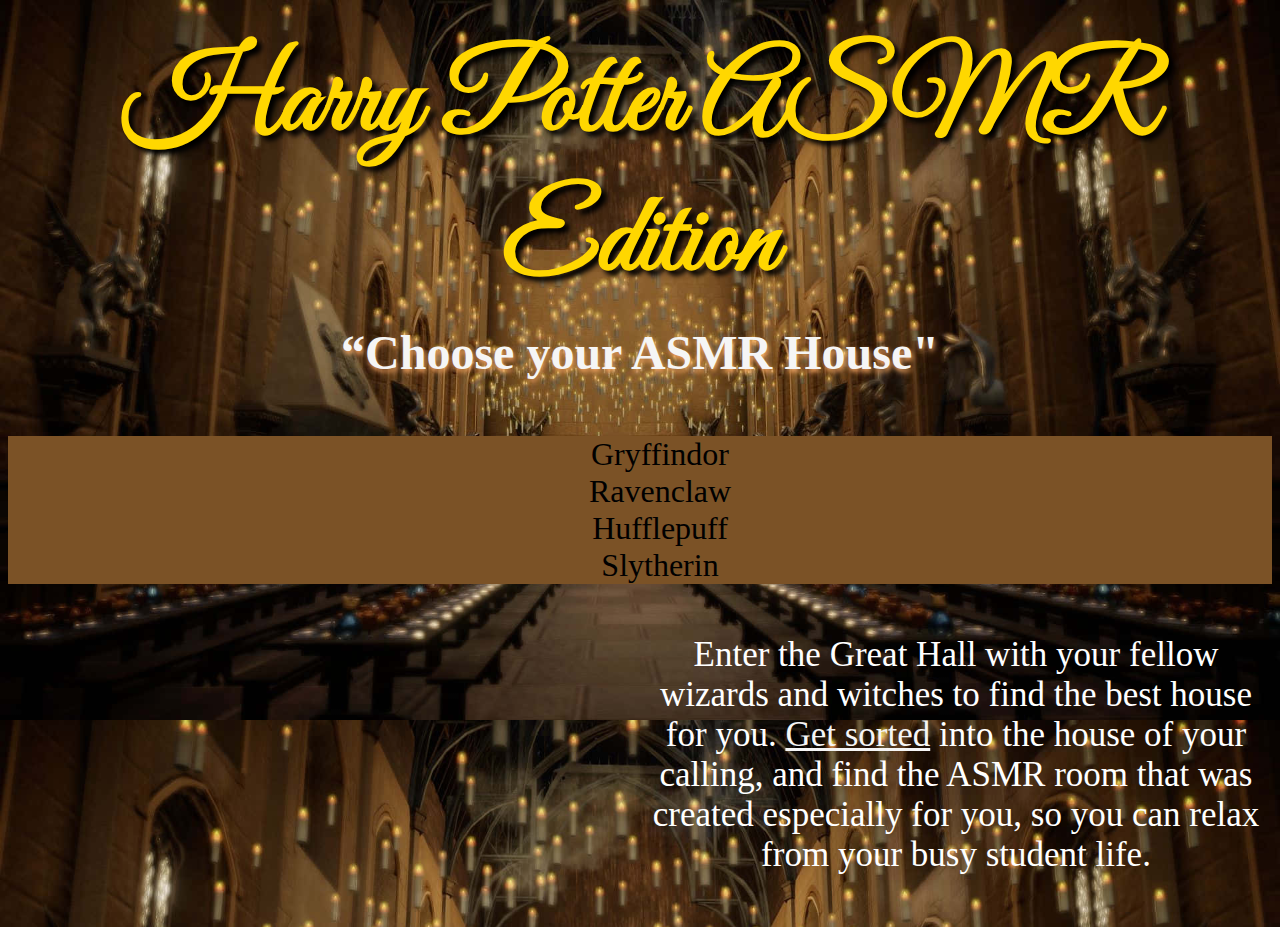
<file: vf2/index.html>
<!DOCTYPE html>
<html>
<head>
	<meta charset="utf-8">
	<meta name="viewport" content="width=device-width, initial-scale=1">
	<link rel="stylesheet" type="text/css" href="./styles/styles.css">
	<link rel="preconnect" href="https://fonts.googleapis.com">
	<link rel="preconnect" href="https://fonts.gstatic.com" crossorigin>
	<link href="https://fonts.googleapis.com/css2?family=Great+Vibes&display=swap" rel="stylesheet">
	<title>Harry Potter ASMR Edition</title>
</head>
<body id="indexbody">
	<header>
		<h1>Harry Potter ASMR Edition</h1>
		<h2>“Choose your ASMR House"</h2>
	</header>
		<main>
			<ul class="homenav">
				<li><a href="pages/gryffindor.html">Gryffindor</a></li>
  				<li><a href="pages/ravenclaw.html">Ravenclaw</a></li>
  				<li><a href="pages/hufflepuff.html">Hufflepuff</a></li>
  				<li><a href="pages/slytherin.html">Slytherin</a></li>
			</ul>
			<div class="wrapper">
			<div><iframe width="560" height="315" src="https://www.youtube.com/embed/_v4cgUVBsi4?si=mXK-1mS1sAuJbMQh" title="YouTube video player" frameborder="0" allow="accelerometer; autoplay; clipboard-write; encrypted-media; gyroscope; picture-in-picture; web-share" allowfullscreen></iframe></div>
			<div><p id="two">Enter the Great Hall with your fellow wizards and witches to find the best house for you. <a href="https://editor.p5js.org/khy2011/full/snrgKaK5E">Get sorted</a> into the house of your calling, and find the ASMR room that was created especially for you, so you can relax from your busy student life.</p><div>
			</div>
		</main>
	</body>
	</html>
</file>
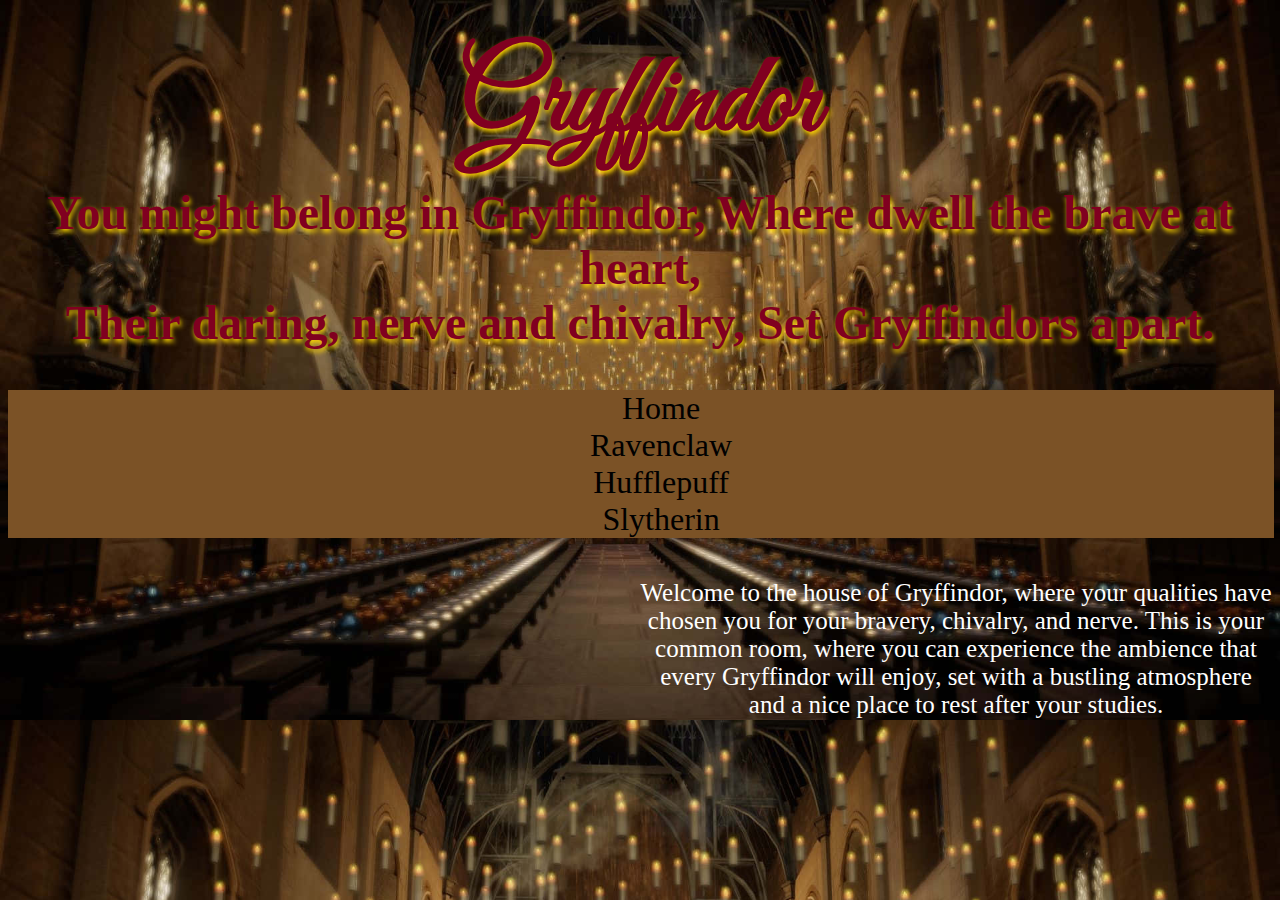
<file: vf2/pages/gryffindor.html>
<!DOCTYPE html>
<html>
<head>
	<meta charset="utf-8">
	<meta name="viewport" content="width=device-width, initial-scale=1">
	<link rel="stylesheet" type="text/css" href="../styles/styles.css">
	<link rel="preconnect" href="https://fonts.googleapis.com">
	<link rel="preconnect" href="https://fonts.gstatic.com" crossorigin>
	<link href="https://fonts.googleapis.com/css2?family=Great+Vibes&display=swap" rel="stylesheet">
	<title>Gryffindor</title>
</head>
<body>
	<header>
	<h1 id="gryfh1">Gryffindor</h1>
	<h2 id="gryfh2">You might belong in Gryffindor, Where dwell the brave at heart, <br> Their daring, nerve and chivalry, Set Gryffindors apart.</h2>
	<ul id="navgryf">
		<a href="../index.html">
			<li>Home</li>
		</a>
		<a href="./Ravenclaw.html">
			<li>Ravenclaw</li>
		</a>
		<a href="./Hufflepuff.html">
			<li>Hufflepuff</li>
		</a>
		<a href="./Slytherin.html">
			<li>Slytherin</li>
		</a>
	</ul>
	</header>
	<main>
	<div class="gryfwrapper">
	<div><iframe width="560" height="315" src="https://www.youtube.com/embed/bbXqJ4s8xTU?si=XDRbOlzgW_RzzCht" title="YouTube video player" frameborder="0" allow="accelerometer; autoplay; clipboard-write; encrypted-media; gyroscope; picture-in-picture; web-share" allowfullscreen></iframe></div>
	<div><p id="gryfintro">Welcome to the house of Gryffindor, where your qualities have chosen you for your bravery, chivalry, and nerve. This is your common room, where you can experience the ambience that every Gryffindor will enjoy, set with a bustling atmosphere and a nice place to rest after your studies.</p></div>
	</div>
	</main>
</body>
</html>
</file>
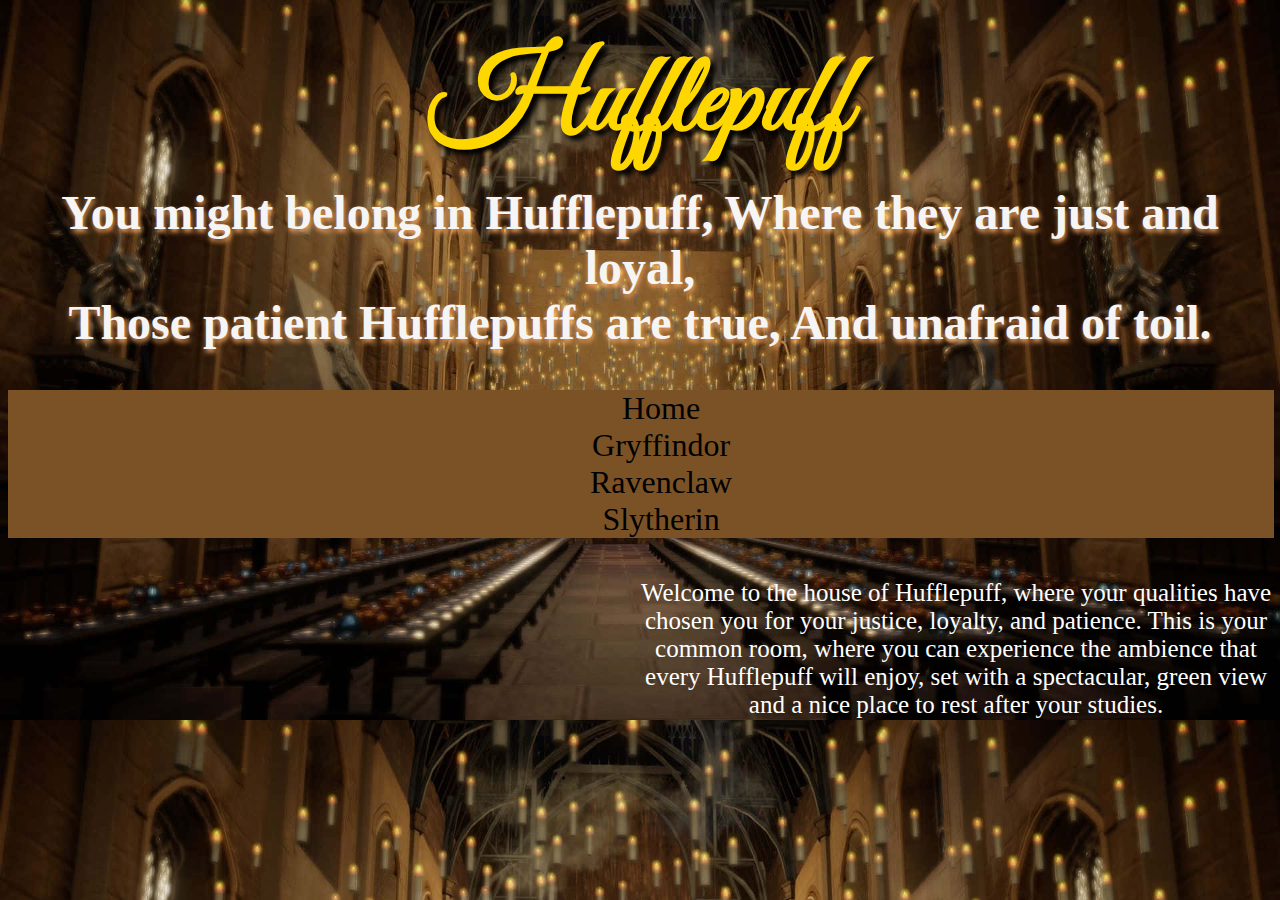
<file: vf2/pages/hufflepuff.html>
<!DOCTYPE html>
<html>
<head>
	<meta charset="utf-8">
	<meta name="viewport" content="width=device-width, initial-scale=1">
	<link rel="stylesheet" type="text/css" href="../styles/styles.css">
	<link rel="preconnect" href="https://fonts.googleapis.com">
	<link rel="preconnect" href="https://fonts.gstatic.com" crossorigin>
	<link href="https://fonts.googleapis.com/css2?family=Great+Vibes&display=swap" rel="stylesheet">
	<title>Hufflepuff</title>
</head>
<body>
	<header>
	<h1 id="huffleh1">Hufflepuff</h1>
	<h2 id="huffleh2">You might belong in Hufflepuff, Where they are just and loyal, <br> Those patient Hufflepuffs are true, And unafraid of toil.</h2>
	<ul id="navhuffle">
		<a href="../index.html">
			<li>Home</li>
		</a>
		<a href="./Gryffindor.html">
			<li>Gryffindor</li>
		</a>
		<a href="./Ravenclaw.html">
			<li>Ravenclaw</li>
		</a>
		<a href="./Slytherin.html">
			<li>Slytherin</li>
		</a>
	</ul>
	</header>
	<main>
	<div class="hufflewrapper">
	<div><iframe width="560" height="315" src="https://www.youtube.com/embed/4boGERQ2Sng?si=bucRyGxCoyNK07A2" title="YouTube video player" frameborder="0" allow="accelerometer; autoplay; clipboard-write; encrypted-media; gyroscope; picture-in-picture; web-share" allowfullscreen></iframe></div>
	<div><p id="gryfintro">Welcome to the house of Hufflepuff, where your qualities have chosen you for your justice, loyalty, and patience. This is your common room, where you can experience the ambience that every Hufflepuff will enjoy, set with a spectacular, green view and a nice place to rest after your studies.</p></div>
	</div>
	</main>
</body>
</html>
</file>
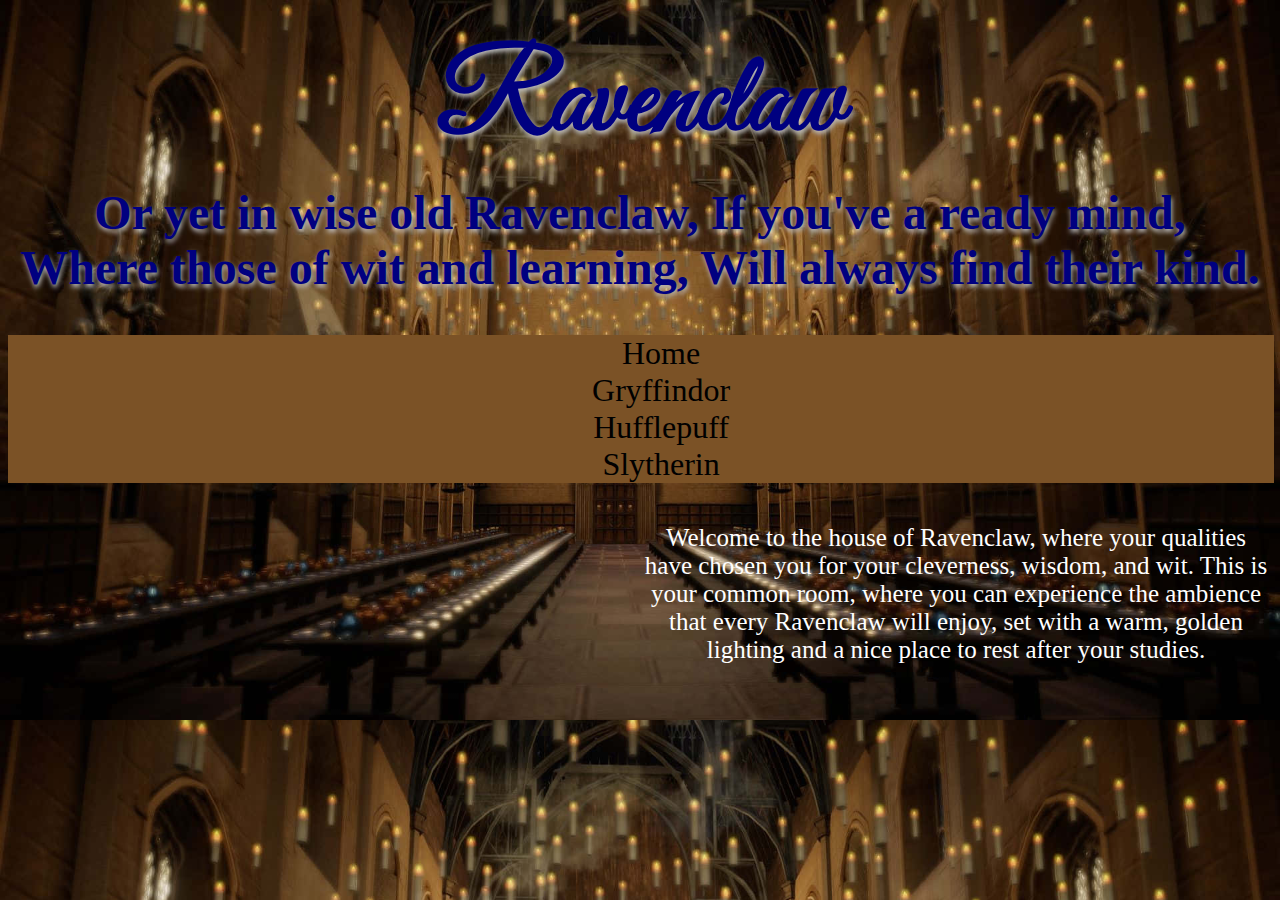
<file: vf2/pages/ravenclaw.html>
<!DOCTYPE html>
<html>
<head>
	<meta charset="utf-8">
	<meta name="viewport" content="width=device-width, initial-scale=1">
	<link rel="stylesheet" type="text/css" href="../styles/styles.css">
	<link rel="preconnect" href="https://fonts.googleapis.com">
	<link rel="preconnect" href="https://fonts.gstatic.com" crossorigin>
	<link href="https://fonts.googleapis.com/css2?family=Great+Vibes&display=swap" rel="stylesheet">
	<title>Ravenclaw</title>
</head>
<body>
	<header>
	<h1 id="ravenh1">Ravenclaw</h1>
	<h2 id="ravenh2">Or yet in wise old Ravenclaw, If you've a ready mind,<br> Where those of wit and learning, Will always find their kind.</h2>
	<ul id="navraven">
		<a href="../index.html">
			<li>Home</li>
		</a>
		<a href="./Gryffindor.html">
			<li>Gryffindor</li>
		</a>
		<a href="./Hufflepuff.html">
			<li>Hufflepuff</li>
		</a>
		<a href="./Slytherin.html">
			<li>Slytherin</li>
		</a>
	</ul>
	</header>
	<main>
	<div class="ravenwrapper">
	<div><iframe width="560" height="315" src="https://www.youtube.com/embed/YLhLQhdlHhU?si=TDB3n-Qmjh6n7Sa4" title="YouTube video player" frameborder="0" allow="accelerometer; autoplay; clipboard-write; encrypted-media; gyroscope; picture-in-picture; web-share" allowfullscreen></iframe></div>
	<div><p id="gryfintro">Welcome to the house of Ravenclaw, where your qualities have chosen you for your cleverness, wisdom, and wit. This is your common room, where you can experience the ambience that every Ravenclaw will enjoy, set with a warm, golden lighting and a nice place to rest after your studies.</p></div>
	</div>
	</main>
</body>
</html>
</file>
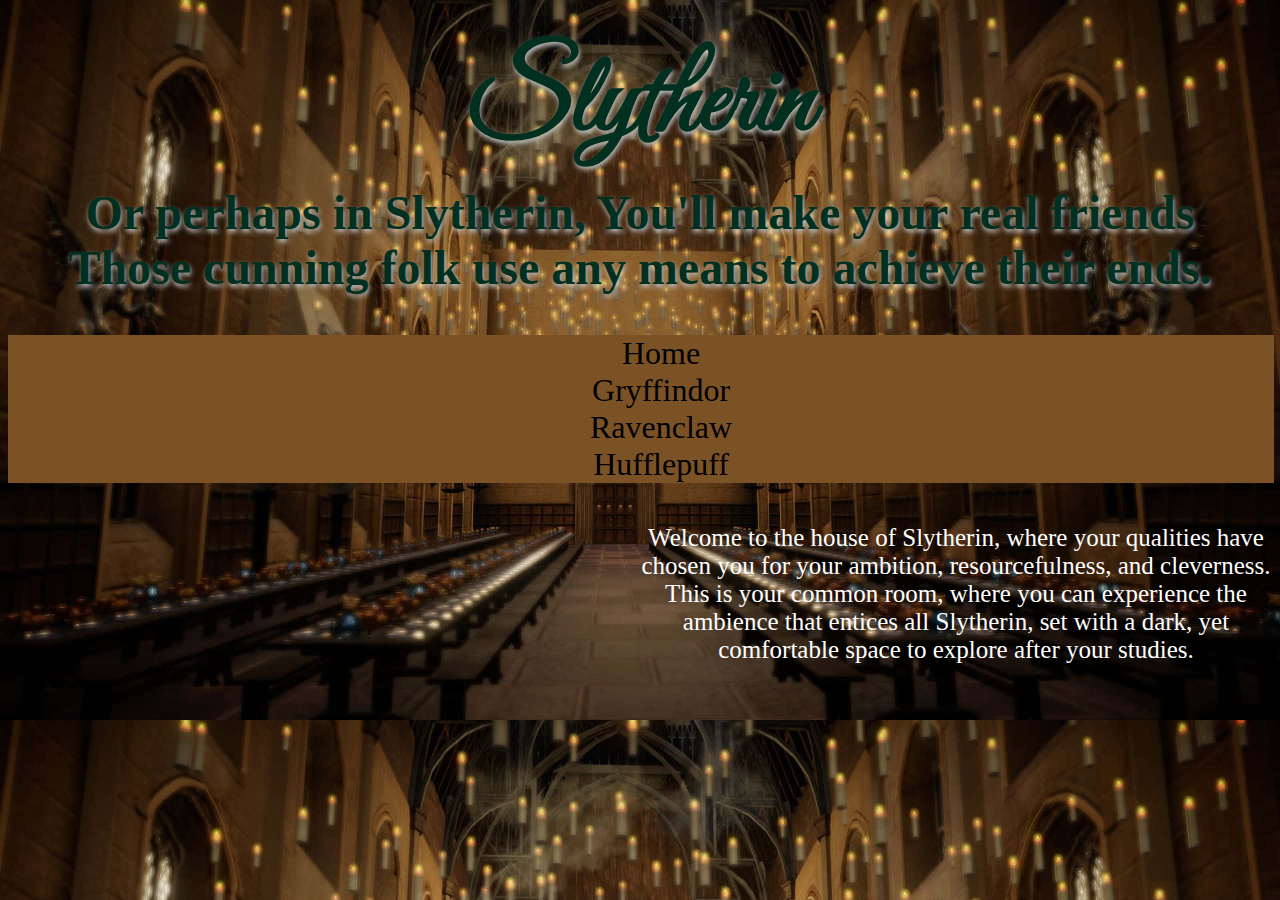
<file: vf2/pages/slytherin.html>
<!DOCTYPE html>
<html>
<head>
	<meta charset="utf-8">
	<meta name="viewport" content="width=device-width, initial-scale=1">
	<link rel="stylesheet" type="text/css" href="../styles/styles.css">
	<link rel="preconnect" href="https://fonts.googleapis.com">
	<link rel="preconnect" href="https://fonts.gstatic.com" crossorigin>
	<link href="https://fonts.googleapis.com/css2?family=Great+Vibes&display=swap" rel="stylesheet">
	<title>Slytherin</title>
</head>
<body>
	<header>
	<h1 id="slyh1">Slytherin</h1>
	<h2 id="slyh2">Or perhaps in Slytherin, You'll make your real friends<br> Those cunning folk use any means to achieve their ends.</h2>
	<ul id="navsly">
		<a href="../index.html">
			<li>Home</li>
		</a>
		<a href="./Gryffindor.html">
			<li>Gryffindor</li>
		</a>
		<a href="./Ravenclaw.html">
			<li>Ravenclaw</li>
		</a>
		<a href="./Hufflepuff.html">
			<li>Hufflepuff</li>
		</a>
	</ul>
	</header>
	<main>
	<div class="slywrapper">
	<div><iframe width="560" height="315" src="https://www.youtube.com/embed/FAGb4k0jgro?si=AYBvwU-IjfMKj9DM" title="YouTube video player" frameborder="0" allow="accelerometer; autoplay; clipboard-write; encrypted-media; gyroscope; picture-in-picture; web-share" allowfullscreen></iframe></div>
	<div><p id="gryfintro">Welcome to the house of Slytherin, where your qualities have chosen you for your ambition, resourcefulness, and cleverness. This is your common room, where you can experience the ambience that entices all Slytherin, set with a dark, yet comfortable space to explore after your studies.</p></div>
	</div>
	</main>
</body>
</html>
</file>
<file: vf2/styles/styles.css>
@font-face{
	font-family: 'Great Vibes', cursive;
	src: url('../fonts/Great_Vibes/.GreatVibes-Regular.ttf');
}

@font-face{
	font-family: 'Ephesis', cursive;
	src: url('../fonts/Ephesis/Ephesis-Regular.ttf');
}

body{
	background-image: url(../images/greathall.jpg);
	background-size: 100%;
}

h1{
	font-family: 'Great Vibes', cursive;
	font-size: 7em;
	color: #FFD700;
	text-shadow: 5px 5px 5px black;
	margin-top: 0.3em;
	text-align: center;
}

h2{
	font-family: 'Ephesis', cursive;
	font-size: 3em;
	color: whitesmoke;
	text-shadow: 1px 3px 5px sandybrown;
	text-align: center;
	position: relative;
	margin-top: -5%;
}

img{
	width: 90%;
	height: auto;
	border: 5px dashed #FFD700;
}

main{
	display: flex;
	flex-wrap: wrap;
}

.homenav{
	display: flex;
	flex: 1;
	justify-content: flex-start;
	flex-direction: column;
	align-items: center;
	list-style: none;
	font-family:'Ephesis', cursive;
	background: #7B5226;
	width: 12em;
}

.homenav a {
  text-decoration: none;
  color: black;
  font-family: 'Ephesis', cursive;
  font-size: 2em;
}

.homenav a:hover {
  color: #F6BE00;
}

.homenav a:active {
  color: lightgoldenrodyellow;
}

#gryfh1{
	color: #800020;
	text-shadow: 1px 3px 5px #FFD700;
}

#gryfh2{
	color: #800020;
	text-shadow: 1px 3px 5px #FFD700;
}

#navgryf{
	display: flex;
	flex: 1;
	justify-content: flex-start;
	flex-direction: column;
	align-items: center;
	list-style: none;
	font-family:'Ephesis', cursive;
	background: #7B5226;
	width: 12em;
}

#navgryf a {
  text-decoration: none;
  color: black;
  font-family: 'Ephesis', cursive;
  font-size: 2em;
}

#navgryf a:hover {
  color: #F6BE00;
}

#navgryf a:active {
  color: lightgoldenrodyellow;
}

#ravenh1{
	color: #000080;
	text-shadow: 1px 3px 5px #C0C0C0;
}

#ravenh2{
	color: #000080;
	text-shadow: 1px 3px 5px #C0C0C0;
}

#navraven{
	display: flex;
	flex: 1;
	justify-content: flex-start;
	flex-direction: column;
	align-items: center;
	list-style: none;
	font-family:'Ephesis', cursive;
	background: #7B5226;
	width: 12em;
}

#navraven a {
  text-decoration: none;
  color: black;
  font-family: 'Ephesis', cursive;
  font-size: 2em;
}

#navraven a:hover {
  color: #F6BE00;
}

#navraven a:active {
  color: lightgoldenrodyellow;
}

.wrapper{
	display: grid;
	grid-template-columns: 2fr 2fr;
  text-align: center;
}

#one{
	grid-column-start: 1;
  grid-column-end: 2;
}

#two{
	font-size: 35px;
	grid-column-start: 3;
  grid-column-end: 4;
  color: white;
  font-family: 'Ephesis', cursive;
}

#two a {
	color: whitesmoke;
}

#two a:hover {
	color: lightgoldenrodyellow;
}

#two a:visited {
	color: lightgoldenrodyellow;
}

#navgryf{
font-size: 1em;
width: 97%;
}

.gryfwrapper{
	display: grid;
	grid-template-columns: 2fr 2fr;
  text-align: center;
}

#gryfvid{
	margin-top: 0%;
}

#gryfintro{
font-size: 25px;
	grid-column-start: 2;
  grid-column-end: 4;
  color: white;
  font-family: 'Ephesis', cursive;
}

#navraven{
font-size: 1em;
width: 97%;
}

.ravenwrapper{
	display: grid;
	grid-template-columns: 2fr 2fr;
  text-align: center;
}

#ravenvid{
	font-size: 17px;
	grid-column-start: 2;
  grid-column-end: 4;
  color: white;
  font-family: 'Courgette', cursive;
}

#navhuffle{
	display: flex;
	flex: 1;
	justify-content: flex-start;
	flex-direction: column;
	align-items: center;
	list-style: none;
	font-family:'Ephesis', cursive;
	background: #7B5226;
	width: 12em;
}

#navhuffle{
font-size: 1em;
width: 97%;
}

#navhuffle a {
  text-decoration: none;
  color: black;
  font-family: 'Ephesis', cursive;
  font-size: 2em;
}

#navhuffle a:hover {
  color: #F6BE00;
}

#navhuffle a:active {
  color: lightgoldenrodyellow;
}

.hufflewrapper{
	display: grid;
	grid-template-columns: 2fr 2fr;
  text-align: center;
}

#hufflevid{
	margin-top: 0%;
}

#navsly{
	display: flex;
	flex: 1;
	justify-content: flex-start;
	flex-direction: column;
	align-items: center;
	list-style: none;
	font-family:'Ephesis', cursive;
	background: #7B5226;
	width: 12em;
}

#navsly{
font-size: 1em;
width: 97%;
}

#navsly a {
  text-decoration: none;
  color: black;
  font-family: 'Ephesis', cursive;
  font-size: 2em;
}

#navsly a:hover {
  color: #F6BE00;
}

#navsly a:active {
  color: lightgoldenrodyellow;
}

.slywrapper{
	display: grid;
	grid-template-columns: 2fr 2fr;
  text-align: center;
}

#slyvid{
	margin-top: 0%;
}

#slyh1{
	color: #023020;
	text-shadow: 1px 3px 5px #C0C0C0;
}

#slyh2{
	color: #023020;
	text-shadow: 1px 3px 5px #C0C0C0;
}
</file>
